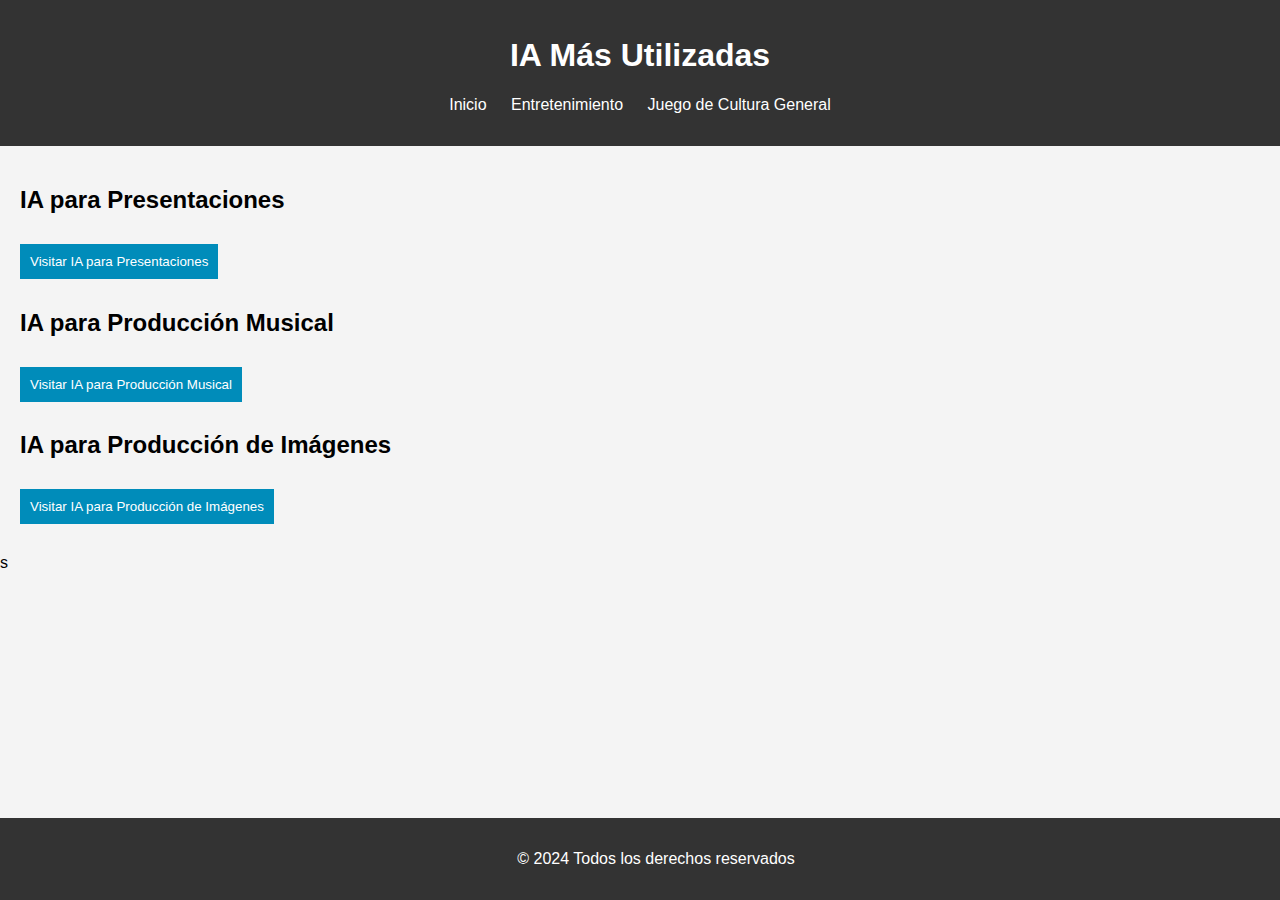
<file: index.html>
<!DOCTYPE html>
<html lang="es">
<head>
    <meta charset="UTF-8">
    <meta name="viewport" content="width=device-width, initial-scale=1.0">
    <title>IA Más Utilizadas</title>
    <link rel="stylesheet" href="styles.css">
</head>
<body>
    <header>
        <h1>IA Más Utilizadas</h1>
        <nav>
            <ul>
                <li><a href="index.html">Inicio</a></li>
                <li><a href="entretenimiento.html">Entretenimiento</a></li>
                <li><a href="juego.html">Juego de Cultura General</a></li>
            </ul>
        </nav>
    </header>

    <main>
        <section>
            <h2>IA para Presentaciones</h2>
            <button onclick="window.location.href='https://www.google.com/search?q=ia+presentaciones'">Visitar IA para Presentaciones</button>
        </section>

        <section>
            <h2>IA para Producción Musical</h2>
            <button onclick="window.location.href='https://www.google.com/search?q=ia+producción+musical'">Visitar IA para Producción Musical</button>
        </section>

        <section>
            <h2>IA para Producción de Imágenes</h2>
            <button onclick="window.location.href='https://www.google.com/search?q=ia+producción+imágenes'">Visitar IA para Producción de Imágenes</button>
        </section>
    </main>

    <footer>
        <p>&copy; 2024 Todos los derechos reservados</p>
    </footer>
</body>
</html>
s
</file>
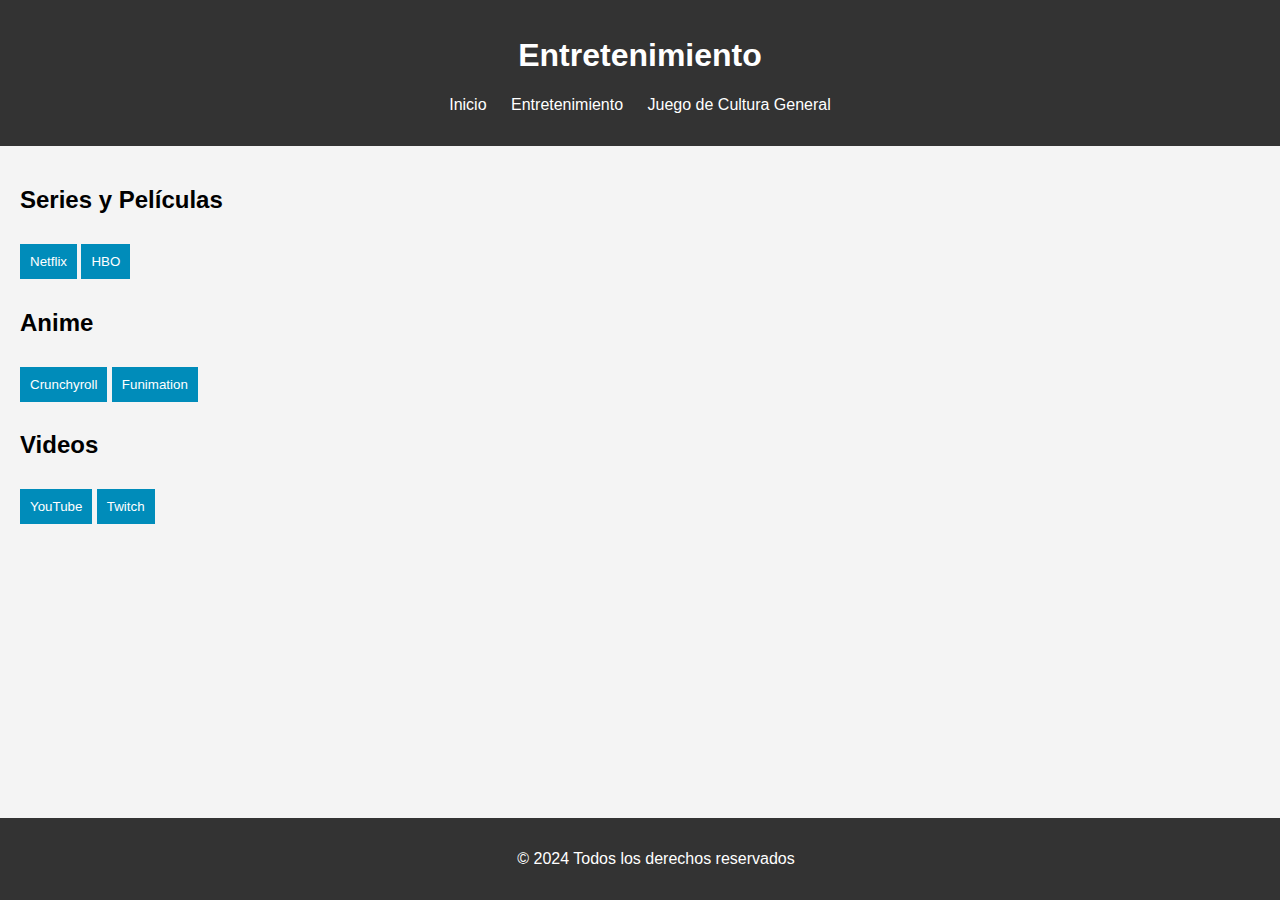
<file: entretenimiento.html>
<!DOCTYPE html>
<html lang="es">
<head>
    <meta charset="UTF-8">
    <meta name="viewport" content="width=device-width, initial-scale=1.0">
    <title>Entretenimiento</title>
    <link rel="stylesheet" href="styles.css">
</head>
<body>
    <header>
        <h1>Entretenimiento</h1>
        <nav>
            <ul>
                <li><a href="index.html">Inicio</a></li>
                <li><a href="entretenimiento.html">Entretenimiento</a></li>
                <li><a href="juego.html">Juego de Cultura General</a></li>
            </ul>
        </nav>
    </header>

    <main>
        <section>
            <h2>Series y Películas</h2>
            <button onclick="window.location.href='https://www.netflix.com'">Netflix</button>
            <button onclick="window.location.href='https://www.hbo.com'">HBO</button>
        </section>

        <section>
            <h2>Anime</h2>
            <button onclick="window.location.href='https://www.crunchyroll.com'">Crunchyroll</button>
            <button onclick="window.location.href='https://www.funimation.com'">Funimation</button>
        </section>

        <section>
            <h2>Videos</h2>
            <button onclick="window.location.href='https://www.youtube.com'">YouTube</button>
            <button onclick="window.location.href='https://www.twitch.tv'">Twitch</button>
        </section>
    </main>

    <footer>
        <p>&copy; 2024 Todos los derechos reservados</p>
    </footer>
</body>
</html>
</file>
<file: styles.css>
body {
    font-family: Arial, sans-serif;
    margin: 0;
    padding: 0;
    background-color: #f4f4f4;
}

header {
    background-color: #333;
    color: white;
    padding: 1rem;
    text-align: center;
}

nav ul {
    list-style: none;
    padding: 0;
}

nav ul li {
    display: inline;
    margin: 0 10px;
}

nav ul li a {
    color: white;
    text-decoration: none;
}

main {
    padding: 20px;
}

button {
    background-color: #008CBA;
    color: white;
    padding: 10px;
    border: none;
    cursor: pointer;
    margin: 10px 0;
    display: inline-block;
}

button:hover {
    background-color: #007B9A;
}

footer {
    text-align: center;
    background-color: #333;
    color: white;
    padding: 1rem;
    position: fixed;
    width: 100%;
    bottom: 0;
}
</file>
